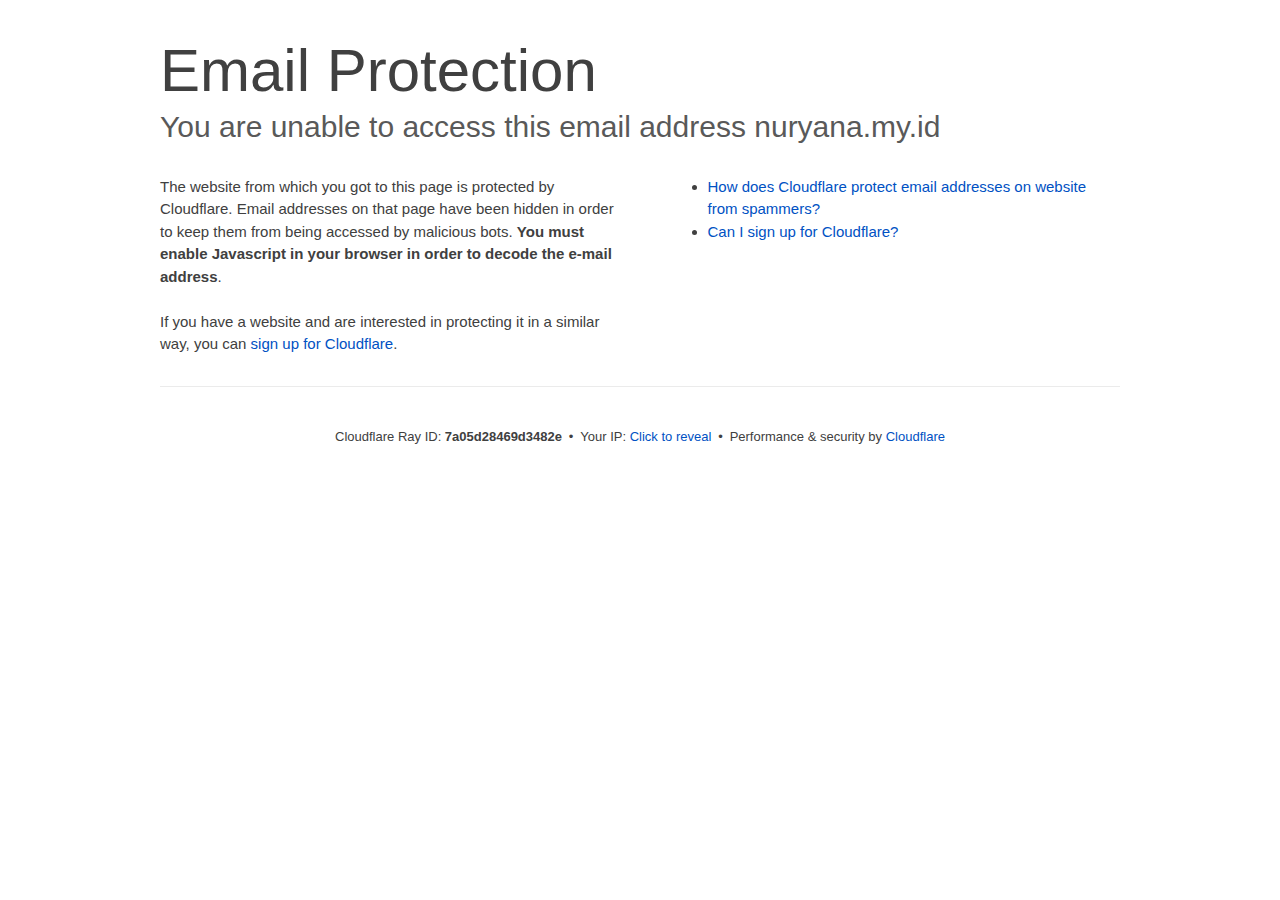
<file: cdn-cgi/l/email-protection/index.html>
<!DOCTYPE html>
<!--[if lt IE 7]> <html class="no-js ie6 oldie" lang="en-US"> <![endif]--><!--[if IE 7]>    <html class="no-js ie7 oldie" lang="en-US"> <![endif]--><!--[if IE 8]>    <html class="no-js ie8 oldie" lang="en-US"> <![endif]--><!--[if gt IE 8]><!--><html class="no-js" lang="en-US"> <!--<![endif]-->
<head>
<title>Email Protection | Cloudflare</title>
<meta charset="UTF-8">
<meta http-equiv="Content-Type" content="text/html; charset=UTF-8">
<meta http-equiv="X-UA-Compatible" content="IE=Edge">
<meta name="robots" content="noindex, nofollow">
<meta name="viewport" content="width=device-width,initial-scale=1">
<link rel="stylesheet" id="cf_styles-css" href="/cdn-cgi/styles/cf.errors.css">
<!--[if lt IE 9]><link rel="stylesheet" id='cf_styles-ie-css' href="/cdn-cgi/styles/cf.errors.ie.css" /><![endif]-->
<style>body{margin:0;padding:0}</style>


<!--[if gte IE 10]><!-->
<script>if (!navigator.cookieEnabled) {
    window.addEventListener('DOMContentLoaded', function () {
      var cookieEl = document.getElementById('cookie-alert');
      cookieEl.style.display = 'block';
    })
  }</script>
<!--<![endif]-->


</head>
<body>
  <div id="cf-wrapper">
    <div class="cf-alert cf-alert-error cf-cookie-error" id="cookie-alert" data-translate="enable_cookies">Please enable cookies.</div>
    <div id="cf-error-details" class="cf-error-details-wrapper">
      <div class="cf-wrapper cf-header cf-error-overview">
        <h1 data-translate="block_headline">Email Protection</h1>
        <h2 class="cf-subheadline"><span data-translate="unable_to_access">You are unable to access this email address</span> nuryana.my.id</h2>
      </div><!-- /.header -->

      <div class="cf-section cf-wrapper">
        <div class="cf-columns two">
          <div class="cf-column">
            <p>The website from which you got to this page is protected by Cloudflare. Email addresses on that page have been hidden in order to keep them from being accessed by malicious bots. <strong>You must enable Javascript in your browser in order to decode the e-mail address</strong>.</p>
            <p>If you have a website and are interested in protecting it in a similar way, you can <a rel="noopener noreferrer" href="https://www.cloudflare.com/sign-up?utm_source=email_protection">sign up for Cloudflare</a>.</p>
          </div>

          <div class="cf-column">
            <div class="grid_4">
              <div class="rail">
                  <div class="panel">
                      <ul class="nobullets">
                        <li><a rel="noopener noreferrer" class="modal-link-faq" href="https://support.cloudflare.com/hc/en-us/articles/200170016-What-is-Email-Address-Obfuscation-">How does Cloudflare protect email addresses on website from spammers?</a></li>
                        <li><a rel="noopener noreferrer" class="modal-link-faq" href="https://support.cloudflare.com/hc/en-us/categories/200275218-Getting-Started">Can I sign up for Cloudflare?</a></li>
                    </ul>
                </div>
              </div>
            </div>
          </div>
        </div>
      </div><!-- /.section -->

      <div class="cf-error-footer cf-wrapper w-240 lg:w-full py-10 sm:py-4 sm:px-8 mx-auto text-center sm:text-left border-solid border-0 border-t border-gray-300">
  <p class="text-13">
    <span class="cf-footer-item sm:block sm:mb-1">Cloudflare Ray ID: <strong class="font-semibold">7a05d28469d3482e</strong></span>
    <span class="cf-footer-separator sm:hidden">&bull;</span>
    <span id="cf-footer-item-ip" class="cf-footer-item hidden sm:block sm:mb-1">
      Your IP:
      <button type="button" id="cf-footer-ip-reveal" class="cf-footer-ip-reveal-btn">Click to reveal</button>
      <span class="hidden" id="cf-footer-ip">167.99.79.61</span>
      <span class="cf-footer-separator sm:hidden">&bull;</span>
    </span>
    <span class="cf-footer-item sm:block sm:mb-1"><span>Performance &amp; security by</span> <a rel="noopener noreferrer" href="https://www.cloudflare.com/5xx-error-landing" id="brand_link" target="_blank">Cloudflare</a></span>
    
  </p>
  <script>(function(){function d(){var b=a.getElementById("cf-footer-item-ip"),c=a.getElementById("cf-footer-ip-reveal");b&&"classList"in b&&(b.classList.remove("hidden"),c.addEventListener("click",function(){c.classList.add("hidden");a.getElementById("cf-footer-ip").classList.remove("hidden")}))}var a=document;document.addEventListener&&a.addEventListener("DOMContentLoaded",d)})();</script>
</div><!-- /.error-footer -->


    </div><!-- /#cf-error-details -->
  </div><!-- /#cf-wrapper -->

  <script>window._cf_translation = {};</script>

</body>
</html>
</file>
<file: cdn-cgi/styles/cf.errors.css>
#cf-wrapper a,#cf-wrapper abbr,#cf-wrapper article,#cf-wrapper aside,#cf-wrapper b,#cf-wrapper big,#cf-wrapper blockquote,#cf-wrapper body,#cf-wrapper canvas,#cf-wrapper caption,#cf-wrapper center,#cf-wrapper cite,#cf-wrapper code,#cf-wrapper dd,#cf-wrapper del,#cf-wrapper details,#cf-wrapper dfn,#cf-wrapper div,#cf-wrapper dl,#cf-wrapper dt,#cf-wrapper em,#cf-wrapper embed,#cf-wrapper fieldset,#cf-wrapper figcaption,#cf-wrapper figure,#cf-wrapper footer,#cf-wrapper form,#cf-wrapper h1,#cf-wrapper h2,#cf-wrapper h3,#cf-wrapper h4,#cf-wrapper h5,#cf-wrapper h6,#cf-wrapper header,#cf-wrapper hgroup,#cf-wrapper html,#cf-wrapper i,#cf-wrapper iframe,#cf-wrapper img,#cf-wrapper label,#cf-wrapper legend,#cf-wrapper li,#cf-wrapper mark,#cf-wrapper menu,#cf-wrapper nav,#cf-wrapper object,#cf-wrapper ol,#cf-wrapper output,#cf-wrapper p,#cf-wrapper pre,#cf-wrapper s,#cf-wrapper samp,#cf-wrapper section,#cf-wrapper small,#cf-wrapper span,#cf-wrapper strike,#cf-wrapper strong,#cf-wrapper sub,#cf-wrapper summary,#cf-wrapper sup,#cf-wrapper table,#cf-wrapper tbody,#cf-wrapper td,#cf-wrapper tfoot,#cf-wrapper th,#cf-wrapper thead,#cf-wrapper tr,#cf-wrapper tt,#cf-wrapper u,#cf-wrapper ul{margin:0;padding:0;border:0;font:inherit;font-size:100%;text-decoration:none;vertical-align:baseline}#cf-wrapper a img{border:none}#cf-wrapper article,#cf-wrapper aside,#cf-wrapper details,#cf-wrapper figcaption,#cf-wrapper figure,#cf-wrapper footer,#cf-wrapper header,#cf-wrapper hgroup,#cf-wrapper menu,#cf-wrapper nav,#cf-wrapper section,#cf-wrapper summary{display:block}#cf-wrapper .cf-columns:after,#cf-wrapper .cf-columns:before,#cf-wrapper .cf-section:after,#cf-wrapper .cf-section:before,#cf-wrapper .cf-wrapper:after,#cf-wrapper .cf-wrapper:before,#cf-wrapper .clearfix:after,#cf-wrapper .clearfix:before,#cf-wrapper section:after,#cf-wrapper section:before{content:" ";display:table}#cf-wrapper .cf-columns:after,#cf-wrapper .cf-section:after,#cf-wrapper .cf-wrapper:after,#cf-wrapper .clearfix:after,#cf-wrapper section:after{clear:both}#cf-wrapper{display:block;margin:0;padding:0;position:relative;text-align:left;width:100%;z-index:999999999;color:#404040!important;font-family:-apple-system,BlinkMacSystemFont,Segoe UI,Roboto,Oxygen,Ubuntu,Helvetica Neue,Arial,sans-serif!important;font-size:15px!important;line-height:1.5!important;text-decoration:none!important;letter-spacing:normal;-webkit-tap-highlight-color:rgba(246,139,31,.3);-webkit-font-smoothing:antialiased}#cf-wrapper .cf-section,#cf-wrapper section{background:0 0;display:block;margin-bottom:2em;margin-top:2em}#cf-wrapper .cf-wrapper{margin-left:auto;margin-right:auto;width:90%}#cf-wrapper .cf-columns{display:block;list-style:none;padding:0;width:100%}#cf-wrapper .cf-columns img,#cf-wrapper .cf-columns input,#cf-wrapper .cf-columns object,#cf-wrapper .cf-columns select,#cf-wrapper .cf-columns textarea{max-width:100%}#cf-wrapper .cf-columns>.cf-column{float:left;padding-bottom:45px;width:100%;box-sizing:border-box}@media screen and (min-width:49.2em){#cf-wrapper .cf-columns.cols-2>.cf-column:nth-child(n+3),#cf-wrapper .cf-columns.cols-3>.cf-column:nth-child(n+4),#cf-wrapper .cf-columns.cols-4>.cf-column:nth-child(n+3),#cf-wrapper .cf-columns.four>.cf-column:nth-child(n+3),#cf-wrapper .cf-columns.three>.cf-column:nth-child(n+4),#cf-wrapper .cf-columns.two>.cf-column:nth-child(n+3){padding-top:67.5px}#cf-wrapper .cf-columns>.cf-column{padding-bottom:0}#cf-wrapper .cf-columns.cols-2>.cf-column,#cf-wrapper .cf-columns.cols-4>.cf-column,#cf-wrapper .cf-columns.four>.cf-column,#cf-wrapper .cf-columns.two>.cf-column{padding-left:0;padding-right:22.5px;width:50%}#cf-wrapper .cf-columns.cols-2>.cf-column:nth-child(2n),#cf-wrapper .cf-columns.cols-4>.cf-column:nth-child(2n),#cf-wrapper .cf-columns.four>.cf-column:nth-child(2n),#cf-wrapper .cf-columns.two>.cf-column:nth-child(2n){padding-left:22.5px;padding-right:0}#cf-wrapper .cf-columns.cols-2>.cf-column:nth-child(odd),#cf-wrapper .cf-columns.cols-4>.cf-column:nth-child(odd),#cf-wrapper .cf-columns.four>.cf-column:nth-child(odd),#cf-wrapper .cf-columns.two>.cf-column:nth-child(odd){clear:left}#cf-wrapper .cf-columns.cols-3>.cf-column,#cf-wrapper .cf-columns.three>.cf-column{padding-left:30px;width:33.3333333333333%}#cf-wrapper .cf-columns.cols-3>.cf-column:first-child,#cf-wrapper .cf-columns.cols-3>.cf-column:nth-child(3n+1),#cf-wrapper .cf-columns.three>.cf-column:first-child,#cf-wrapper .cf-columns.three>.cf-column:nth-child(3n+1){clear:left;padding-left:0;padding-right:30px}#cf-wrapper .cf-columns.cols-3>.cf-column:nth-child(3n+2),#cf-wrapper .cf-columns.three>.cf-column:nth-child(3n+2){padding-left:15px;padding-right:15px}#cf-wrapper .cf-columns.cols-3>.cf-column:nth-child(-n+3),#cf-wrapper .cf-columns.three>.cf-column:nth-child(-n+3){padding-top:0}}@media screen and (min-width:66em){#cf-wrapper .cf-columns>.cf-column{padding-bottom:0}#cf-wrapper .cf-columns.cols-4>.cf-column,#cf-wrapper .cf-columns.four>.cf-column{padding-left:33.75px;width:25%}#cf-wrapper .cf-columns.cols-4>.cf-column:nth-child(odd),#cf-wrapper .cf-columns.four>.cf-column:nth-child(odd){clear:none}#cf-wrapper .cf-columns.cols-4>.cf-column:first-child,#cf-wrapper .cf-columns.cols-4>.cf-column:nth-child(4n+1),#cf-wrapper .cf-columns.four>.cf-column:first-child,#cf-wrapper .cf-columns.four>.cf-column:nth-child(4n+1){clear:left;padding-left:0;padding-right:33.75px}#cf-wrapper .cf-columns.cols-4>.cf-column:nth-child(4n+2),#cf-wrapper .cf-columns.four>.cf-column:nth-child(4n+2){padding-left:11.25px;padding-right:22.5px}#cf-wrapper .cf-columns.cols-4>.cf-column:nth-child(4n+3),#cf-wrapper .cf-columns.four>.cf-column:nth-child(4n+3){padding-left:22.5px;padding-right:11.25px}#cf-wrapper .cf-columns.cols-4>.cf-column:nth-child(n+5),#cf-wrapper .cf-columns.four>.cf-column:nth-child(n+5){padding-top:67.5px}#cf-wrapper .cf-columns.cols-4>.cf-column:nth-child(-n+4),#cf-wrapper .cf-columns.four>.cf-column:nth-child(-n+4){padding-top:0}}#cf-wrapper a{background:0 0;border:0;color:#0051c3;outline:0;text-decoration:none;-webkit-transition:all .15s ease;transition:all .15s ease}#cf-wrapper a:hover{background:0 0;border:0;color:#f68b1f}#cf-wrapper a:focus{background:0 0;border:0;color:#62a1d8;outline:0}#cf-wrapper a:active{background:0 0;border:0;color:#c16508;outline:0}#cf-wrapper h1,#cf-wrapper h2,#cf-wrapper h3,#cf-wrapper h4,#cf-wrapper h5,#cf-wrapper h6,#cf-wrapper p{color:#404040;margin:0;padding:0}#cf-wrapper h1,#cf-wrapper h2,#cf-wrapper h3{font-weight:400}#cf-wrapper h4,#cf-wrapper h5,#cf-wrapper h6,#cf-wrapper strong{font-weight:600}#cf-wrapper h1{font-size:36px;line-height:1.2}#cf-wrapper h2{font-size:30px;line-height:1.3}#cf-wrapper h3{font-size:25px;line-height:1.3}#cf-wrapper h4{font-size:20px;line-height:1.3}#cf-wrapper h5{font-size:15px}#cf-wrapper h6{font-size:13px}#cf-wrapper ol,#cf-wrapper ul{list-style:none;margin-left:3em}#cf-wrapper ul{list-style-type:disc}#cf-wrapper ol{list-style-type:decimal}#cf-wrapper em{font-style:italic}#cf-wrapper .cf-subheadline{color:#595959;font-weight:300}#cf-wrapper .cf-text-error{color:#bd2426}#cf-wrapper .cf-text-success{color:#9bca3e}#cf-wrapper ol+h2,#cf-wrapper ol+h3,#cf-wrapper ol+h4,#cf-wrapper ol+h5,#cf-wrapper ol+h6,#cf-wrapper ol+p,#cf-wrapper p+dl,#cf-wrapper p+ol,#cf-wrapper p+p,#cf-wrapper p+table,#cf-wrapper p+ul,#cf-wrapper ul+h2,#cf-wrapper ul+h3,#cf-wrapper ul+h4,#cf-wrapper ul+h5,#cf-wrapper ul+h6,#cf-wrapper ul+p{margin-top:1.5em}#cf-wrapper h1+p,#cf-wrapper p+h1,#cf-wrapper p+h2,#cf-wrapper p+h3,#cf-wrapper p+h4,#cf-wrapper p+h5,#cf-wrapper p+h6{margin-top:1.25em}#cf-wrapper h1+h2,#cf-wrapper h1+h3,#cf-wrapper h2+h3,#cf-wrapper h3+h4,#cf-wrapper h4+h5{margin-top:.25em}#cf-wrapper h2+p{margin-top:1em}#cf-wrapper h1+h4,#cf-wrapper h1+h5,#cf-wrapper h1+h6,#cf-wrapper h2+h4,#cf-wrapper h2+h5,#cf-wrapper h2+h6,#cf-wrapper h3+h5,#cf-wrapper h3+h6,#cf-wrapper h3+p,#cf-wrapper h4+p,#cf-wrapper h5+ol,#cf-wrapper h5+p,#cf-wrapper h5+ul{margin-top:.5em}#cf-wrapper .cf-btn{background-color:transparent;border:1px solid #999;color:#404040;font-size:14px;font-weight:400;line-height:1.2;margin:0;padding:.6em 1.33333em .53333em;-webkit-user-select:none;-moz-user-select:none;-ms-user-select:none;user-select:none;display:-moz-inline-stack;display:inline-block;vertical-align:middle;zoom:1;border-radius:2px;box-sizing:border-box;-webkit-transition:all .2s ease;transition:all .2s ease}#cf-wrapper .cf-btn:hover{background-color:#bfbfbf;border:1px solid #737373;color:#fff}#cf-wrapper .cf-btn:focus{color:inherit;outline:0;box-shadow:inset 0 0 4px rgba(0,0,0,.3)}#cf-wrapper .cf-btn.active,#cf-wrapper .cf-btn:active{background-color:#bfbfbf;border:1px solid #404040;color:#272727}#cf-wrapper .cf-btn::-moz-focus-inner{padding:0;border:0}#cf-wrapper .cf-btn .cf-caret{border-top-color:currentColor;margin-left:.25em;margin-top:.18333em}#cf-wrapper .cf-btn-primary{background-color:#2f7bbf;border:1px solid transparent;color:#fff}#cf-wrapper .cf-btn-primary:hover{background-color:#62a1d8;border:1px solid #2f7bbf;color:#fff}#cf-wrapper .cf-btn-primary.active,#cf-wrapper .cf-btn-primary:active,#cf-wrapper .cf-btn-primary:focus{background-color:#62a1d8;border:1px solid #163959;color:#fff}#cf-wrapper .cf-btn-danger,#cf-wrapper .cf-btn-error,#cf-wrapper .cf-btn-important{background-color:#bd2426;border-color:transparent;color:#fff}#cf-wrapper .cf-btn-danger:hover,#cf-wrapper .cf-btn-error:hover,#cf-wrapper .cf-btn-important:hover{background-color:#de5052;border-color:#bd2426;color:#fff}#cf-wrapper .cf-btn-danger.active,#cf-wrapper .cf-btn-danger:active,#cf-wrapper .cf-btn-danger:focus,#cf-wrapper .cf-btn-error.active,#cf-wrapper .cf-btn-error:active,#cf-wrapper .cf-btn-error:focus,#cf-wrapper .cf-btn-important.active,#cf-wrapper .cf-btn-important:active,#cf-wrapper .cf-btn-important:focus{background-color:#de5052;border-color:#521010;color:#fff}#cf-wrapper .cf-btn-accept,#cf-wrapper .cf-btn-success{background-color:#9bca3e;border:1px solid transparent;color:#fff}#cf-wrapper .cf-btn-accept:hover,#cf-wrapper .cf-btn-success:hover{background-color:#bada7a;border:1px solid #9bca3e;color:#fff}#cf-wrapper .active.cf-btn-accept,#cf-wrapper .cf-btn-accept:active,#cf-wrapper .cf-btn-accept:focus,#cf-wrapper .cf-btn-success.active,#cf-wrapper .cf-btn-success:active,#cf-wrapper .cf-btn-success:focus{background-color:#bada7a;border:1px solid #516b1d;color:#fff}#cf-wrapper .cf-btn-accept{color:transparent;font-size:0;height:36.38px;overflow:hidden;position:relative;text-indent:0;width:36.38px;white-space:nowrap}#cf-wrapper input,#cf-wrapper select,#cf-wrapper textarea{background:#fff!important;border:1px solid #999!important;color:#404040!important;font-size:.86667em!important;line-height:1.24!important;margin:0 0 1em!important;max-width:100%!important;outline:0!important;padding:.45em .75em!important;vertical-align:middle!important;display:-moz-inline-stack;display:inline-block;zoom:1;box-sizing:border-box;-webkit-transition:all .2s ease;transition:all .2s ease;border-radius:2px}#cf-wrapper input:hover,#cf-wrapper select:hover,#cf-wrapper textarea:hover{border-color:gray}#cf-wrapper input:focus,#cf-wrapper select:focus,#cf-wrapper textarea:focus{border-color:#2f7bbf;outline:0;box-shadow:0 0 8px rgba(47,123,191,.5)}#cf-wrapper fieldset{width:100%}#cf-wrapper label{display:block;font-size:13px;margin-bottom:.38333em}#cf-wrapper .cf-form-stacked .select2-container,#cf-wrapper .cf-form-stacked input,#cf-wrapper .cf-form-stacked select,#cf-wrapper .cf-form-stacked textarea{display:block;width:100%}#cf-wrapper .cf-form-stacked input[type=button],#cf-wrapper .cf-form-stacked input[type=checkbox],#cf-wrapper .cf-form-stacked input[type=submit]{display:-moz-inline-stack;display:inline-block;vertical-align:middle;zoom:1;width:auto}#cf-wrapper .cf-form-actions{text-align:right}#cf-wrapper .cf-alert{background-color:#f9b169;border:1px solid #904b06;color:#404040;font-size:13px;padding:7.5px 15px;position:relative;vertical-align:middle;border-radius:2px}#cf-wrapper .cf-alert:empty{display:none}#cf-wrapper .cf-alert .cf-close{border:1px solid transparent;color:inherit;font-size:18.75px;line-height:1;padding:0;position:relative;right:-18.75px;top:0}#cf-wrapper .cf-alert .cf-close:hover{background-color:transparent;border-color:currentColor;color:inherit}#cf-wrapper .cf-alert-danger,#cf-wrapper .cf-alert-error{background-color:#de5052;border-color:#521010;color:#fff}#cf-wrapper .cf-alert-success{background-color:#bada7a;border-color:#516b1d;color:#516b1d}#cf-wrapper .cf-alert-warning{background-color:#f9b169;border-color:#904b06;color:#404040}#cf-wrapper .cf-alert-info{background-color:#62a1d8;border-color:#163959;color:#163959}#cf-wrapper .cf-alert-nonessential{background-color:#ebebeb;border-color:#999;color:#404040}#cf-wrapper .cf-icon-exclamation-sign{background:url(/cdn-cgi/images/icon-exclamation.png?1376755637) 50% no-repeat;height:54px;width:54px;display:-moz-inline-stack;display:inline-block;vertical-align:middle;zoom:1}#cf-wrapper h1 .cf-icon-exclamation-sign{margin-top:-10px}#cf-wrapper #cf-error-banner{background-color:#fff;border-bottom:3px solid #f68b1f;padding:15px 15px 20px;position:relative;z-index:999999999;box-shadow:0 2px 8px rgba(0,0,0,.2)}#cf-wrapper #cf-error-banner h4,#cf-wrapper #cf-error-banner p{display:-moz-inline-stack;display:inline-block;vertical-align:bottom;zoom:1}#cf-wrapper #cf-error-banner h4{color:#2f7bbf;font-weight:400;font-size:20px;line-height:1;vertical-align:baseline}#cf-wrapper #cf-error-banner .cf-error-actions{margin-bottom:10px;text-align:center;width:100%}#cf-wrapper #cf-error-banner .cf-error-actions a{display:-moz-inline-stack;display:inline-block;vertical-align:middle;zoom:1}#cf-wrapper #cf-error-banner .cf-error-actions a+a{margin-left:10px}#cf-wrapper #cf-error-banner .cf-error-actions .cf-btn-accept,#cf-wrapper #cf-error-banner .cf-error-actions .cf-btn-success{color:#fff}#cf-wrapper #cf-error-banner .error-header-desc{text-align:left}#cf-wrapper #cf-error-banner .cf-close{color:#999;cursor:pointer;display:inline-block;font-size:34.5px;float:none;font-weight:700;height:22.5px;line-height:.6;overflow:hidden;position:absolute;right:20px;top:25px;text-indent:200%;width:22.5px}#cf-wrapper #cf-error-banner .cf-close:hover{color:gray}#cf-wrapper #cf-error-banner .cf-close:before{content:"\00D7";left:0;height:100%;position:absolute;text-align:center;text-indent:0;top:0;width:100%}#cf-inline-error-wrapper{box-shadow:0 2px 10px rgba(0,0,0,.5)}#cf-wrapper #cf-error-details{background:#fff}#cf-wrapper #cf-error-details .cf-error-overview{padding:25px 0 0}#cf-wrapper #cf-error-details .cf-error-overview h1,#cf-wrapper #cf-error-details .cf-error-overview h2{font-weight:300}#cf-wrapper #cf-error-details .cf-error-overview h2{margin-top:0}#cf-wrapper #cf-error-details .cf-highlight{background:#ebebeb;overflow-x:hidden;padding:30px 0;background-image:-webkit-gradient(linear,left top, left bottom,from(#dedede),color-stop(3%, #ebebeb),color-stop(97%, #ebebeb),to(#dedede));background-image:linear-gradient(top,#dedede,#ebebeb 3%,#ebebeb 97%,#dedede)}#cf-wrapper #cf-error-details .cf-highlight h3{color:#999;font-weight:300}#cf-wrapper #cf-error-details .cf-highlight .cf-column:last-child{padding-bottom:0}#cf-wrapper #cf-error-details .cf-highlight .cf-highlight-inverse{background-color:#fff;padding:15px;border-radius:2px}#cf-wrapper #cf-error-details .cf-status-display h3{margin-top:.5em}#cf-wrapper #cf-error-details .cf-status-label{color:#9bca3e;font-size:1.46667em}#cf-wrapper #cf-error-details .cf-status-label,#cf-wrapper #cf-error-details .cf-status-name{display:inline}#cf-wrapper #cf-error-details .cf-status-item{display:block;position:relative;text-align:left}#cf-wrapper #cf-error-details .cf-status-item,#cf-wrapper #cf-error-details .cf-status-item.cf-column{padding-bottom:1.5em}#cf-wrapper #cf-error-details .cf-status-item.cf-error-source{display:block;text-align:center}#cf-wrapper #cf-error-details .cf-status-item.cf-error-source:after{bottom:-60px;content:"";display:none;border-bottom:18px solid #fff;border-left:20px solid transparent;border-right:20px solid transparent;height:0;left:50%;margin-left:-9px;position:absolute;right:50%;width:0}#cf-wrapper #cf-error-details .cf-status-item+.cf-status-item{border-top:1px solid #dedede;padding-top:1.5em}#cf-wrapper #cf-error-details .cf-status-item+.cf-status-item:before{background:url(/cdn-cgi/images/cf-icon-horizontal-arrow.png) no-repeat;content:"";display:block;left:0;position:absolute;top:25.67px}#cf-wrapper #cf-error-details .cf-error-source .cf-icon-error-container{height:85px;margin-bottom:2.5em}#cf-wrapper #cf-error-details .cf-error-source .cf-status-label{color:#bd2426}#cf-wrapper #cf-error-details .cf-error-source .cf-icon{display:block}#cf-wrapper #cf-error-details .cf-error-source .cf-icon-status{bottom:-10px;left:50%;top:auto;right:auto}#cf-wrapper #cf-error-details .cf-error-source .cf-status-label,#cf-wrapper #cf-error-details .cf-error-source .cf-status-name{display:block}#cf-wrapper #cf-error-details .cf-icon-error-container{height:auto;position:relative}#cf-wrapper #cf-error-details .cf-icon-status{display:block;margin-left:-24px;position:absolute;top:0;right:0}#cf-wrapper #cf-error-details .cf-icon{display:none;margin:0 auto}#cf-wrapper #cf-error-details .cf-status-desc{display:block;height:22.5px;overflow:hidden;text-overflow:ellipsis;width:100%;white-space:nowrap}#cf-wrapper #cf-error-details .cf-status-desc:empty{display:none}#cf-wrapper #cf-error-details .cf-error-footer{padding:1.33333em 0;border-top:1px solid #ebebeb;text-align:center}#cf-wrapper #cf-error-details .cf-error-footer p{font-size:13px}#cf-wrapper #cf-error-details .cf-error-footer select{margin:0!important}#cf-wrapper #cf-error-details .cf-footer-item{display:block;margin-bottom:5px;text-align:left}#cf-wrapper #cf-error-details .cf-footer-separator{display:none}#cf-wrapper #cf-error-details .cf-captcha-info{margin-bottom:10px;position:relative;text-align:center}#cf-wrapper #cf-error-details .cf-captcha-image{height:57px;width:300px}#cf-wrapper #cf-error-details .cf-captcha-actions{margin-top:15px}#cf-wrapper #cf-error-details .cf-captcha-actions a{font-size:0;height:36.38px;overflow:hidden;padding-left:1.2em;padding-right:1.2em;position:relative;text-indent:-9999px;width:36.38px;white-space:nowrap}#cf-wrapper #cf-error-details .cf-captcha-actions a.cf-icon-refresh span{background-position:0 -787px}#cf-wrapper #cf-error-details .cf-captcha-actions a.cf-icon-announce span{background-position:0 -767px}#cf-wrapper #cf-error-details .cf-captcha-actions a.cf-icon-question span{background-position:0 -827px}#cf-wrapper #cf-error-details .cf-screenshot-container{background:url(/cdn-cgi/images/browser-bar.png?1376755637) no-repeat #fff;max-height:400px;max-width:100%;overflow:hidden;padding-top:53px;width:960px;border-radius:5px 5px 0 0}#cf-wrapper #cf-error-details .cf-screenshot-container .cf-no-screenshot{background:url(/cdn-cgi/images/cf-no-screenshot-warn.png) no-repeat;display:block;height:158px;left:25%;margin-top:-79px;overflow:hidden;position:relative;top:50%;width:178px}#cf-wrapper #cf-error-details .cf-captcha-container .cf-screenshot-container,#cf-wrapper #cf-error-details .cf-captcha-container .cf-screenshot-container img,#recaptcha-widget .cf-alert,#recaptcha-widget .recaptcha_only_if_audio,.cf-cookie-error{display:none}#cf-wrapper #cf-error-details .cf-screenshot-container .cf-no-screenshot.error{background:url(/cdn-cgi/images/cf-no-screenshot-error.png) no-repeat;height:175px}#cf-wrapper #cf-error-details .cf-screenshot-container.cf-screenshot-full .cf-no-screenshot{left:50%;margin-left:-89px}.cf-captcha-info iframe{max-width:100%}#cf-wrapper .cf-icon-ok{background:url(/cdn-cgi/images/cf-icon-ok.png) no-repeat;height:48px;width:48px}#cf-wrapper .cf-icon-error{background:url(/cdn-cgi/images/cf-icon-error.png) no-repeat;height:48px;width:48px}#cf-wrapper .cf-icon-browser{background:url(/cdn-cgi/images/cf-icon-browser.png) no-repeat;height:80px;width:100px}#cf-wrapper .cf-icon-cloud{background:url(/cdn-cgi/images/cf-icon-cloud.png) no-repeat;height:77px;width:151px}#cf-wrapper .cf-icon-server{background:url(/cdn-cgi/images/cf-icon-server.png) no-repeat;height:75px;width:95px}#cf-wrapper .cf-icon-railgun{background-position:0 -848px;height:81px;width:95px}#cf-wrapper .cf-caret{border:.33333em solid transparent;border-top-color:inherit;content:"";height:0;width:0;display:-moz-inline-stack;display:inline-block;vertical-align:middle;zoom:1}@media screen and (min-width:49.2em){#cf-wrapper #cf-error-details .cf-status-desc:empty,#cf-wrapper #cf-error-details .cf-status-item.cf-error-source:after,#cf-wrapper #cf-error-details .cf-status-item .cf-icon,#cf-wrapper #cf-error-details .cf-status-label,#cf-wrapper #cf-error-details .cf-status-name{display:block}#cf-wrapper .cf-wrapper{width:708px}#cf-wrapper #cf-error-banner{padding:20px 20px 25px}#cf-wrapper #cf-error-banner .cf-error-actions{margin-bottom:15px}#cf-wrapper #cf-error-banner .cf-error-header-desc h4{margin-right:.5em}#cf-wrapper #cf-error-details h1{font-size:4em}#cf-wrapper #cf-error-details .cf-error-overview{padding-top:2.33333em}#cf-wrapper #cf-error-details .cf-highlight{padding:4em 0}#cf-wrapper #cf-error-details .cf-status-item{text-align:center}#cf-wrapper #cf-error-details .cf-status-item,#cf-wrapper #cf-error-details .cf-status-item.cf-column{padding-bottom:0}#cf-wrapper #cf-error-details .cf-status-item+.cf-status-item{border:0;padding-top:0}#cf-wrapper #cf-error-details .cf-status-item+.cf-status-item:before{background-position:0 -544px;height:24.75px;margin-left:-37.5px;width:75px;background-size:131.25px auto}#cf-wrapper #cf-error-details .cf-icon-error-container{height:85px;margin-bottom:2.5em}#cf-wrapper #cf-error-details .cf-icon-status{bottom:-10px;left:50%;top:auto;right:auto}#cf-wrapper #cf-error-details .cf-error-footer{padding:2.66667em 0}#cf-wrapper #cf-error-details .cf-footer-item,#cf-wrapper #cf-error-details .cf-footer-separator{display:-moz-inline-stack;display:inline-block;vertical-align:baseline;zoom:1}#cf-wrapper #cf-error-details .cf-footer-separator{padding:0 .25em}#cf-wrapper #cf-error-details .cf-status-item.cloudflare-status:before{margin-left:-50px}#cf-wrapper #cf-error-details .cf-status-item.cloudflare-status+.status-item:before{margin-left:-25px}#cf-wrapper #cf-error-details .cf-screenshot-container{height:400px;margin-bottom:-4em;max-width:none}#cf-wrapper #cf-error-details .cf-captcha-container .cf-screenshot-container,#cf-wrapper #cf-error-details .cf-captcha-container .cf-screenshot-container img{display:block}}@media screen and (min-width:66em){#cf-wrapper .cf-wrapper{width:960px}#cf-wrapper #cf-error-banner .cf-close{position:relative;right:auto;top:auto}#cf-wrapper #cf-error-banner .cf-details{white-space:nowrap}#cf-wrapper #cf-error-banner .cf-details-link{padding-right:.5em}#cf-wrapper #cf-error-banner .cf-error-actions{float:right;margin-bottom:0;text-align:left;width:auto}#cf-wrapper #cf-error-details .cf-status-item+.cf-status-item:before{background-position:0 -734px;height:33px;margin-left:-50px;width:100px;background-size:auto}#cf-wrapper #cf-error-details .cf-status-item.cf-cloudflare-status:before{margin-left:-66.67px}#cf-wrapper #cf-error-details .cf-status-item.cf-cloudflare-status+.cf-status-item:before{margin-left:-37.5px}#cf-wrapper #cf-error-details .cf-captcha-image{float:left}#cf-wrapper #cf-error-details .cf-captcha-actions{position:absolute;top:0;right:0}}.no-js #cf-wrapper .js-only{display:none}#cf-wrapper #cf-error-details .heading-ray-id{font-family:monaco,courier,monospace;font-size:15px;white-space:nowrap} #cf-wrapper #cf-error-details .cf-footer-item.hidden,.cf-error-footer .hidden{display:none} .cf-error-footer .cf-footer-ip-reveal-btn{-webkit-appearance:button;-moz-appearance:button;appearance:button;text-decoration:none;background:none;color:inherit;border:none;padding:0;font:inherit;cursor:pointer;color:#0051c3;-webkit-transition:color .15s ease;transition:color .15s ease}.cf-error-footer .cf-footer-ip-reveal-btn:hover{color:#ee730a}
</file>
